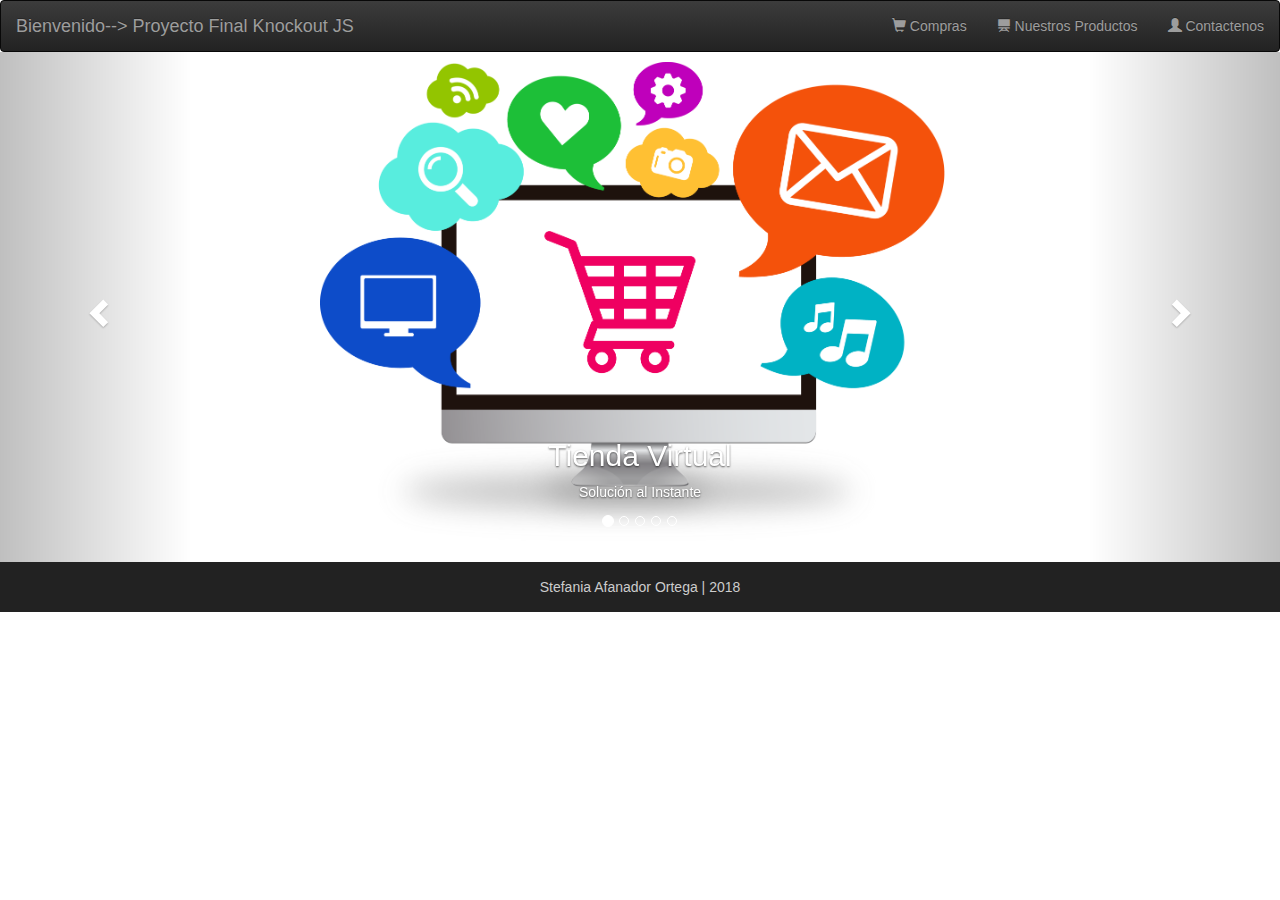
<file: index.html>
<!DOCTYPE html>
<html lang="es">
<head>
	<meta charset="utf-8">
	<meta name="viewport" content="width=device-width, initial-scale=1">
	<title></title>
	<link rel="stylesheet" type="text/css" href="bootstrap-3.3.7-dist/css/bootstrap.css">
	<link rel="stylesheet" type="text/css" href="bootstrap-3.3.7-dist/css/bootstrap-theme.css">
	<link rel="stylesheet" type="text/css" href="css/style.css">

	<script type="text/javascript" src="js/jquery-3.2.1.min.js"></script>
	<script type="text/javascript" src="bootstrap-3.3.7-dist/js/bootstrap.js"></script>
</head>
<body>
	<nav class="navbar navbar-inverse navbar-fixed" id="navegacion">
		<div class="container-fluid">
			<div class="navbar-header">
				<a href="#" class="navbar-brand">Bienvenido--> Proyecto Final Knockout JS</a>
			</div>
			<ul class="nav navbar-nav navbar-right">
				<li><a href="views/compras.html"><span class="glyphicon glyphicon-shopping-cart"></span> Compras</a></li>
				<li><a href="views/lista-productos.html"><span class="glyphicon glyphicon-blackboard"></span> Nuestros Productos</a></li>
				<li><a href="views/contactenos.html"><span class="glyphicon glyphicon-user"></span> Contactenos</a></li>
			</ul>
		</div>
	</nav>
	
	<div class="carousel slide" data-ride="carousel" id="miSlider">
		<ol class="carousel-indicators">
			<li data-target="#miSlider" data-slide-to="0" class="active"></li>
			<li data-target="#miSlider" data-slide-to="1"></li>
			<li data-target="#miSlider" data-slide-to="2"></li>
			<li data-target="#miSlider" data-slide-to="3"></li>
			<li data-target="#miSlider" data-slide-to="4"></li>
		</ol>
		<div class="carousel-inner">
			<div class="item active">
				<img src="img/f1.png" alt="Imagen 1">
				<div class="carousel-caption">
					<h2>Tienda Virtual</h2>
	            	<p>Solución al Instante</p>
          		</div>
        	</div>
        	<div class="item">
        		<img src="img/fp.png" alt="Imagen 2">
        		<div class="carousel-caption">
					<h2 style="color: blue">Tienda Virtual</h2>
	            	<p style="color: blue">Solución al Instante</p>
          		</div>
        	</div>
        	<div class="item">
        		<img src="img/f2.png" alt="Imagen 3">
        		<div class="carousel-caption">
					<h2 style="color: purple">Tienda Virtual</h2>
	            	<p style="color: purple">Mejores Marcas del Mercado</p>
          		</div>
        	</div>
        	<div class="item">
        		<img src="img/f3.png" alt="Imagen 4">
        	</div>
        	<div class="item">
        		<img src="img/f4.png" alt="Imagen 5">
        	</div>
		</div>
		<a href="#miSlider" class="carousel-control left" data-slide="prev">
        	<span class="glyphicon glyphicon-chevron-left"></span>
      	</a>
      	<a href="#miSlider" class="carousel-control right" data-slide="next">
        	<span class="glyphicon glyphicon-chevron-right"></span>
      	</a>
	</div>
	<footer class="footer">
      Stefania Afanador Ortega | 2018
    </footer>
<script>
    $('.carousel').carousel({
     	interval: 2000,
        pause: "hover"
    });
   </script>
</body>
</html>
</file>
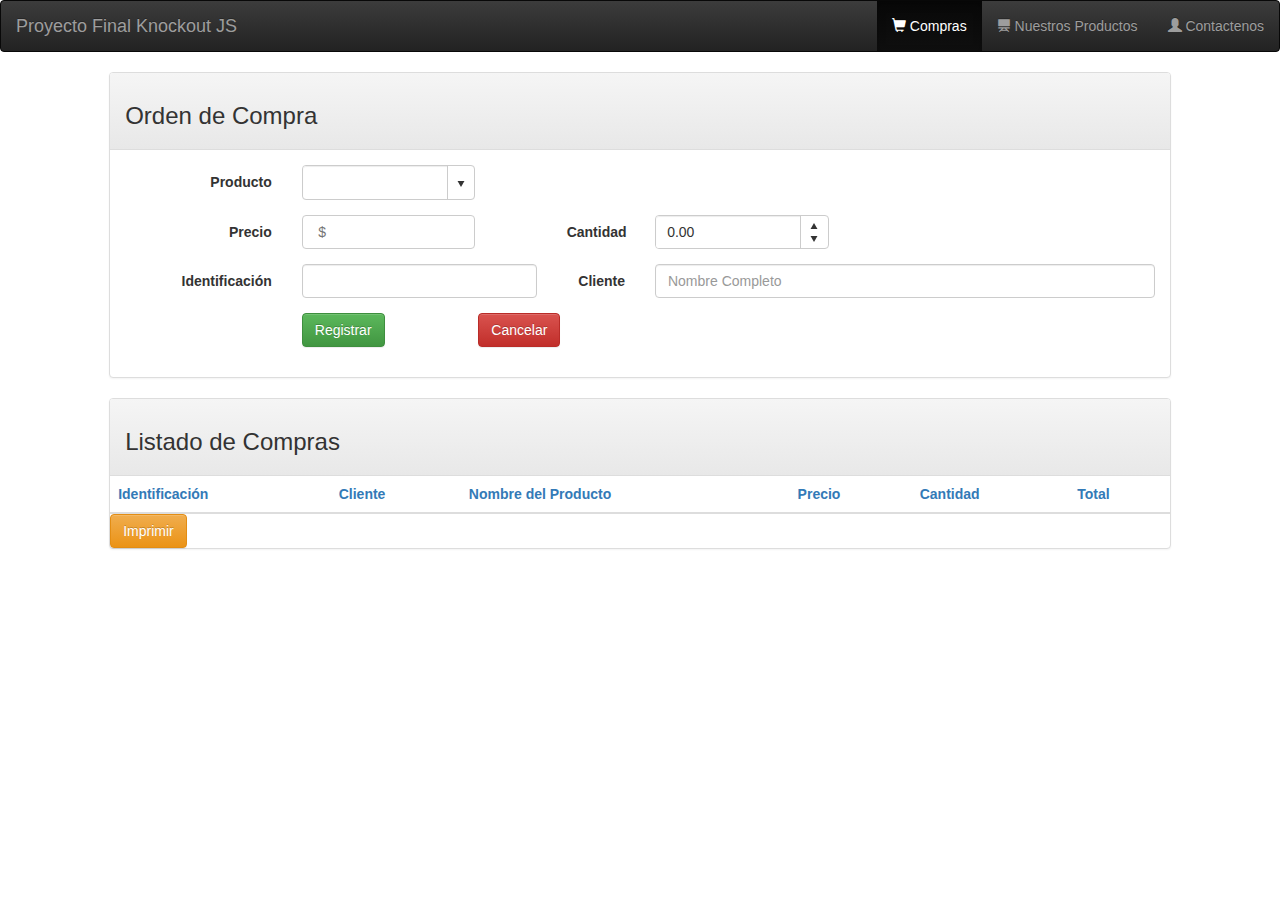
<file: views/compras.html>
<!DOCTYPE html>
<html lang="es">
<head>
	<meta charset="utf-8">
	<meta name="viewport" content="width=device-width, initial-scale=1">
	<title></title>
	<link rel="stylesheet" type="text/css" href="../bootstrap-3.3.7-dist/css/bootstrap.css">
	<link rel="stylesheet" type="text/css" href="../bootstrap-3.3.7-dist/css/bootstrap-theme.css">
	<link rel="stylesheet" href="../kendo/styles/kendo.common-bootstrap.min.css" media="screen">
    <link rel="stylesheet" href="../kendo/styles/kendo.bootstrap.min.css" media="screen">
    <link rel="stylesheet" href="../kendo/styles/kendo.dataviz.min.css" media="screen">
    <link rel="stylesheet" href="../kendo/styles/kendo.dataviz.bootstrap.min.css" media="screen">

	<script type="text/javascript" src="../js/jquery-3.2.1.min.js"></script>
	<script type="text/javascript" src="../kendo/js/kendo.all.min.js"></script>
	<script type="text/javascript" src="../js/knockout-3.4.2.js"></script>
	
	<script type="text/javascript" src="../js/knockout-kendo.min.js"></script>
	<script type="text/javascript" src="../kendo/js/kendo.validator.min.js"></script>
    <script type="text/javascript" src="../kendo/js/kendo.web.min.js"></script>
	<script type="text/javascript" src="../bootstrap-3.3.7-dist/js/bootstrap.js"></script>
	<script type="text/javascript" src="../js/scripts.js"></script>
	<style type="text/css">
		table{
			width: 0 auto;
		}
	</style>
</head>
<body>	
	<nav class="navbar navbar-inverse navbar-fixed">
		<div class="container-fluid">
			<div class="navbar-header">
				<a href="../index.html" class="navbar-brand">Proyecto Final Knockout JS</a>
			</div>
			<ul class="nav navbar-nav navbar-right">
				<li class="active"><a href="compras.html"><span class="glyphicon glyphicon-shopping-cart"></span> Compras</a></li>
				<li><a href="lista-productos.html"><span class="glyphicon glyphicon-blackboard"></span> Nuestros Productos</a></li>
				<li><a href="contactenos.html"><span class="glyphicon glyphicon-user"></span> Contactenos</a></li>
			</ul>
		</div>
	</nav>
	<div class="row">
		<div class="col-lg-10 col-lg-offset-1 col-md-10 col-md-offset-1 col-sm-10 col-sm-offset-1">
			<div class="panel panel-default">
				<div class="panel-heading">
					<h3>Orden de Compra</h3>
				</div>
				<div class="panel-body">
					<form class="form-horizontal">
						<div class="form-group">
							<label class="control-label col-md-2" for="producto">Producto</label>
							<div class="col-md-10">
								<input id="producto" data-bind="kendoComboBox: {change: agregarPrecio, data: nProducto, value: selectProducto}">
								<!--<select class="form-control" data-bind="foreach: productos" id="producto">
									<option data-bind="text: $data.nombre"></option>
								</select>-->
							</div>
						</div>
						<div class="form-group">
							<label class="control-label col-md-2" for="precio">Precio</label>
							<div class="col-md-3">
								<input type="text" id="precio" data-bind="kendoMaskedTextBox: precio" readonly placeholder="$">
							</div>
							<label class="control-label col-md-1" for="cantidad">Cantidad</label>
							<div class="col-md-3">
								<input type="text" id="cantidad" class="form-control" data-bind="kendoNumericTextBox: canti">
							</div>
						</div>
						<div class="form-group">
							<label class="control-label col-md-2" for="iden">Identificación</label>
							<div class="col-md-3">
								<input type="text" id="iden" class="form-control">
							</div>
							<label class="control-label col-md-1" for="nombre">Cliente</label>
							<div class="col-md-6">
								<input type="text" id="nombre" class="form-control" placeholder="Nombre Completo">
							</div>
						</div>
						<div class="form-group">
							<div class="col-md-1 col-md-offset-2">
								<button data-bind="click:agregarProducto" class="btn btn-success">Registrar</button>
							</div>
							<div class="col-md-2 col-md-offset-1">
								<button class="btn btn-danger" type="reset">Cancelar</button>
							</div>
						</div>
					</form>
				</div>
			</div>
		</div>
	</div>
	<div class="row">
		<div class="col-lg-10 col-lg-offset-1 col-md-10 col-md-offset-1 col-sm-10 col-sm-offset-1">
			<div class="panel panel-default">
				<div class="panel-heading">
					<h3>Listado de Compras</h3>
				</div>
				<table class="table table-hover" id="mytable">
					<thead class="text-primary">
						<tr>
							<th>Identificación</th>
							<th>Cliente</th>
							<th>Nombre del Producto</th>
							<th>Precio</th>
							<th>Cantidad</th>
							<th>Total</th>
						</tr>
					</thead>
					<tbody data-bind="foreach: compras">
						<tr>
							<td data-bind="text: $data.iden"></td>
							<td data-bind="text: $data.cliente"></td>
							<td data-bind="text: $data.nombreP"></td>
							<td data-bind="text: $data.precio"></td>
							<td data-bind="text: $data.cant"></td>
							<td data-bind="text: $data.total"></td>
							<td><a href="#" data-bind="click: $parent.quitarProducto"><span class="glyphicon glyphicon-trash"></span></a></td>
						</tr>
					</tbody>
				</table>
				<button class="btn btn-warning" data-bind="click: imprimir">Imprimir</button>
			</div>
		</div>
	</div>
</body>
</html>
</file>
<file: css/style.css>
img{
	margin: auto;
	width: 50%;
	height: 100%;
}
#navegacion{
	margin-bottom: 0px;
}
.item{
	height: 500px;
	margin-top: 10px;
}
.footer {
  text-align: center;
  background: #222;
  color: #ccc;
  padding: 15px;
  margin-top: 0px;
}
</file>
<file: kendo/styles/kendo.dataviz.min.css>
/** 
 * Kendo UI v2016.3.914 (http://www.telerik.com/kendo-ui)                                                                                                                                               
 * Copyright 2016 Telerik AD. All rights reserved.                                                                                                                                                      
 *                                                                                                                                                                                                      
 * Kendo UI commercial licenses may be obtained at                                                                                                                                                      
 * http://www.telerik.com/purchase/license-agreement/kendo-ui-complete                                                                                                                                  
 * If you do not own a commercial license, this file shall be governed by the trial license terms.                                                                                                      
                                                                                                                                                                                                       
                                                                                                                                                                                                       
                                                                                                                                                                                                       
                                                                                                                                                                                                       
                                                                                                                                                                                                       
                                                                                                                                                                                                       
                                                                                                                                                                                                       
                                                                                                                                                                                                       
                                                                                                                                                                                                       
                                                                                                                                                                                                       
                                                                                                                                                                                                       
                                                                                                                                                                                                       
                                                                                                                                                                                                       
                                                                                                                                                                                                       
                                                                                                                                                                                                       

*/
/*# sourceMappingURL=kendo.dataviz.min.css.map */
</file>
